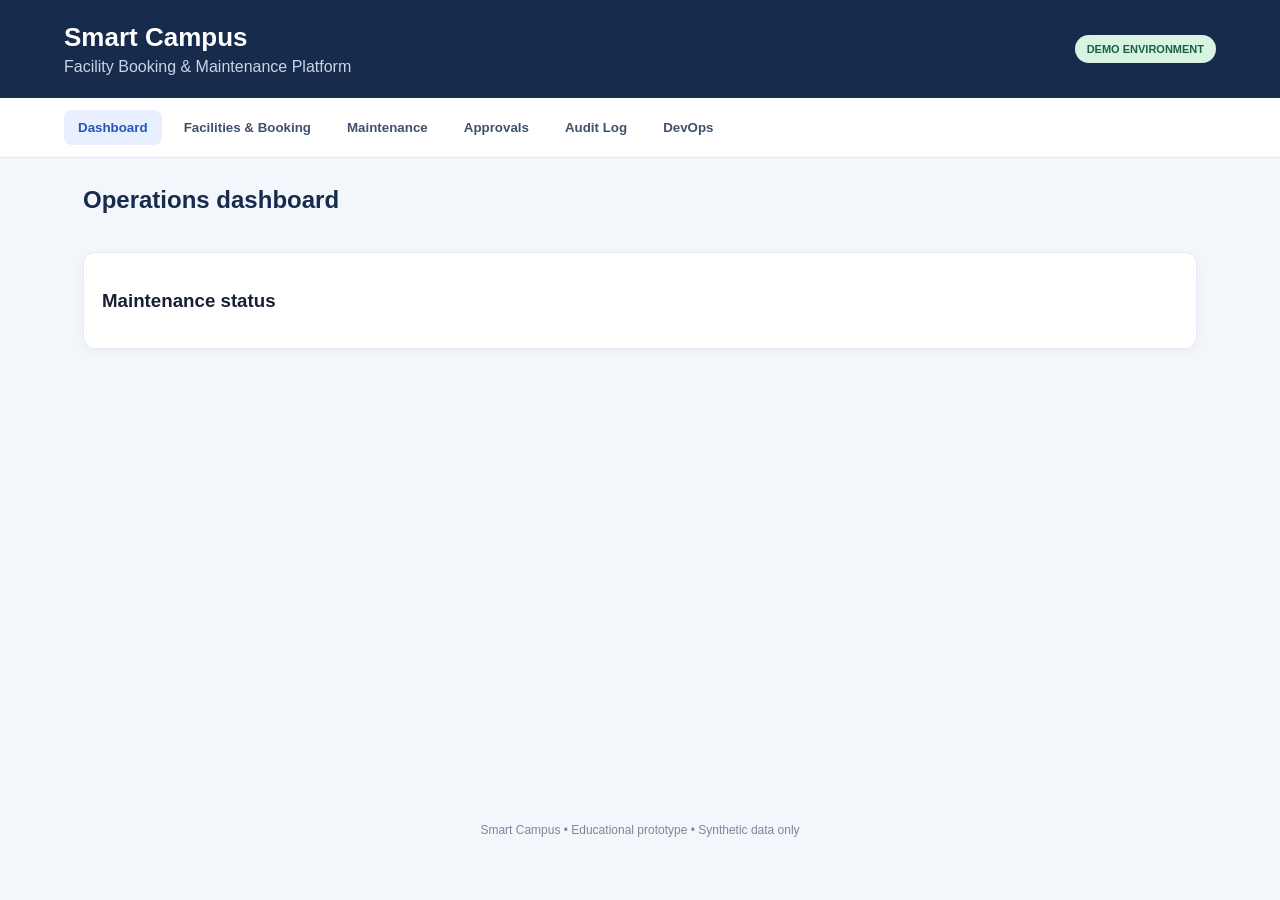
<file: frontend/index_backup.html>
<!DOCTYPE html><html lang="en"><head><meta charset="UTF-8"><meta name="viewport" content="width=device-width,initial-scale=1"><title>Smart Campus Operations</title><link rel="stylesheet" href="style.css"></head>
<body><header><div><h1>Smart Campus</h1><p>Facility Booking & Maintenance Platform</p></div><span class="pill">DEMO ENVIRONMENT</span></header>
<nav><button class="nav active" data-view="dashboard">Dashboard</button><button class="nav" data-view="facilities">Facilities & Booking</button><button class="nav" data-view="tickets">Maintenance</button><button class="nav" data-view="approvals">Approvals</button><button class="nav" data-view="audit">Audit Log</button><button class="nav" data-view="devops">DevOps</button></nav>
<main><div id="notice" role="status"></div>
<section id="dashboard" class="view"><h2>Operations dashboard</h2><div id="stats" class="stats"></div><div class="panel"><h3>Maintenance status</h3><div id="ticketStats"></div></div></section>
<section id="facilities" class="view hidden"><h2>Facility catalogue</h2><div id="facilityList" class="cards"></div><div class="panel"><h3>Request a facility booking</h3><form id="bookingForm" class="formgrid"><label>Your name<input name="user_name" required placeholder="e.g. Student A"></label><label>Facility<select name="facility_id" id="facilitySelect" required></select></label><label>Start time<input name="start_time" type="datetime-local" required></label><label>End time<input name="end_time" type="datetime-local" required></label><label class="wide">Purpose<input name="purpose" required placeholder="Class, meeting, lab work"></label><label class="check wide"><input name="restricted" type="checkbox"> Restricted facility (requires approval)</label><button class="primary">Submit booking</button></form></div><div class="panel"><h3>Recent bookings</h3><div id="bookingList"></div></div></section>
<section id="tickets" class="view hidden"><h2>Maintenance management</h2><div class="panel"><h3>Create maintenance ticket</h3><form id="ticketForm" class="formgrid"><label>Title<input name="title" required></label><label>Reported by<input name="reported_by" required placeholder="e.g. Faculty"></label><label class="wide">Description<textarea name="description" required></textarea></label><button class="primary">Create ticket</button></form></div><div class="panel"><h3>Ticket queue</h3><div id="ticketList"></div></div><div class="panel"><h3>Simulate sensor alert</h3><button id="sensorBtn" class="secondary">Generate sample water-leak alert</button></div></section>
<section id="approvals" class="view hidden"><h2>Approval workflow</h2><p class="muted">Demo approver role is selected for this action. In a production system, authenticate users and enforce roles server-side.</p><div id="approvalList"></div></section>
<section id="audit" class="view hidden"><h2>Audit history</h2><div id="auditList"></div></section>
<section id="devops" class="view hidden"><h2>DevOps integration hub</h2><div id="devopsInfo" class="panel"></div></section>
</main><footer>Smart Campus • Educational prototype • Synthetic data only</footer><script src="script.js"></script></body></html>
</file>
<file: frontend/style.css>
:root{font-family:Inter,Segoe UI,Arial,sans-serif;color:#172033;background:#f3f6fb}*{box-sizing:border-box}body{margin:0}header{background:#172b4d;color:white;padding:22px 5%;display:flex;align-items:center;justify-content:space-between}h1{margin:0;font-size:26px}header p{margin:5px 0 0;color:#c8d5e8}.pill{background:#d8f3e4;color:#17623b;border-radius:20px;padding:8px 12px;font-size:11px;font-weight:700}nav{display:flex;gap:8px;padding:12px 5%;background:white;border-bottom:1px solid #e3e8f0;flex-wrap:wrap}.nav{border:0;background:transparent;padding:10px 14px;border-radius:8px;cursor:pointer;color:#40516b;font-weight:600}.nav.active,.nav:hover{background:#e8efff;color:#2456b5}main{max-width:1150px;margin:28px auto;padding:0 18px;min-height:65vh}h2{margin-top:0;color:#172b4d}.stats{display:grid;grid-template-columns:repeat(auto-fit,minmax(160px,1fr));gap:14px;margin:18px 0}.stat,.panel,.card{background:white;border:1px solid #e5eaf2;border-radius:12px;padding:18px;box-shadow:0 3px 12px #1a31500a}.stat strong{display:block;font-size:30px;color:#2456b5}.stat span,.muted{color:#6b778c;font-size:13px}.panel{margin:16px 0}.cards{display:grid;grid-template-columns:repeat(auto-fit,minmax(220px,1fr));gap:14px}.card h3{margin:0 0 8px}.formgrid{display:grid;grid-template-columns:repeat(2,minmax(0,1fr));gap:14px}.formgrid label{display:flex;flex-direction:column;gap:6px;font-size:13px;font-weight:600;color:#40516b}.formgrid input,.formgrid select,.formgrid textarea{width:100%;padding:10px;border:1px solid #ccd5e2;border-radius:7px;font:inherit}.formgrid textarea{min-height:70px}.wide{grid-column:1/-1}.check{flex-direction:row!important;align-items:center}.check input{width:auto}.primary,.secondary,.action{border:0;border-radius:7px;padding:10px 14px;cursor:pointer;font-weight:700}.primary{background:#2456b5;color:white}.secondary{background:#e8efff;color:#2456b5}.action{background:#edf1f7;color:#263b59;margin:3px;font-size:12px}.tablewrap{overflow:auto}table{width:100%;border-collapse:collapse;font-size:13px}th,td{text-align:left;padding:10px;border-bottom:1px solid #edf0f5;vertical-align:top}th{color:#607089;background:#f8faff}.hidden{display:none!important}#notice{margin-bottom:12px}.notice{padding:12px;border-radius:8px;background:#e6f5ec;color:#17623b}.error{padding:12px;border-radius:8px;background:#ffeded;color:#a32b2b}.status{font-size:11px;background:#edf1f7;padding:4px 7px;border-radius:12px}footer{text-align:center;color:#7c8799;padding:24px;font-size:12px}@media(max-width:650px){.formgrid{grid-template-columns:1fr}.wide{grid-column:auto}header{align-items:flex-start;gap:12px;flex-direction:column}}
</file>
